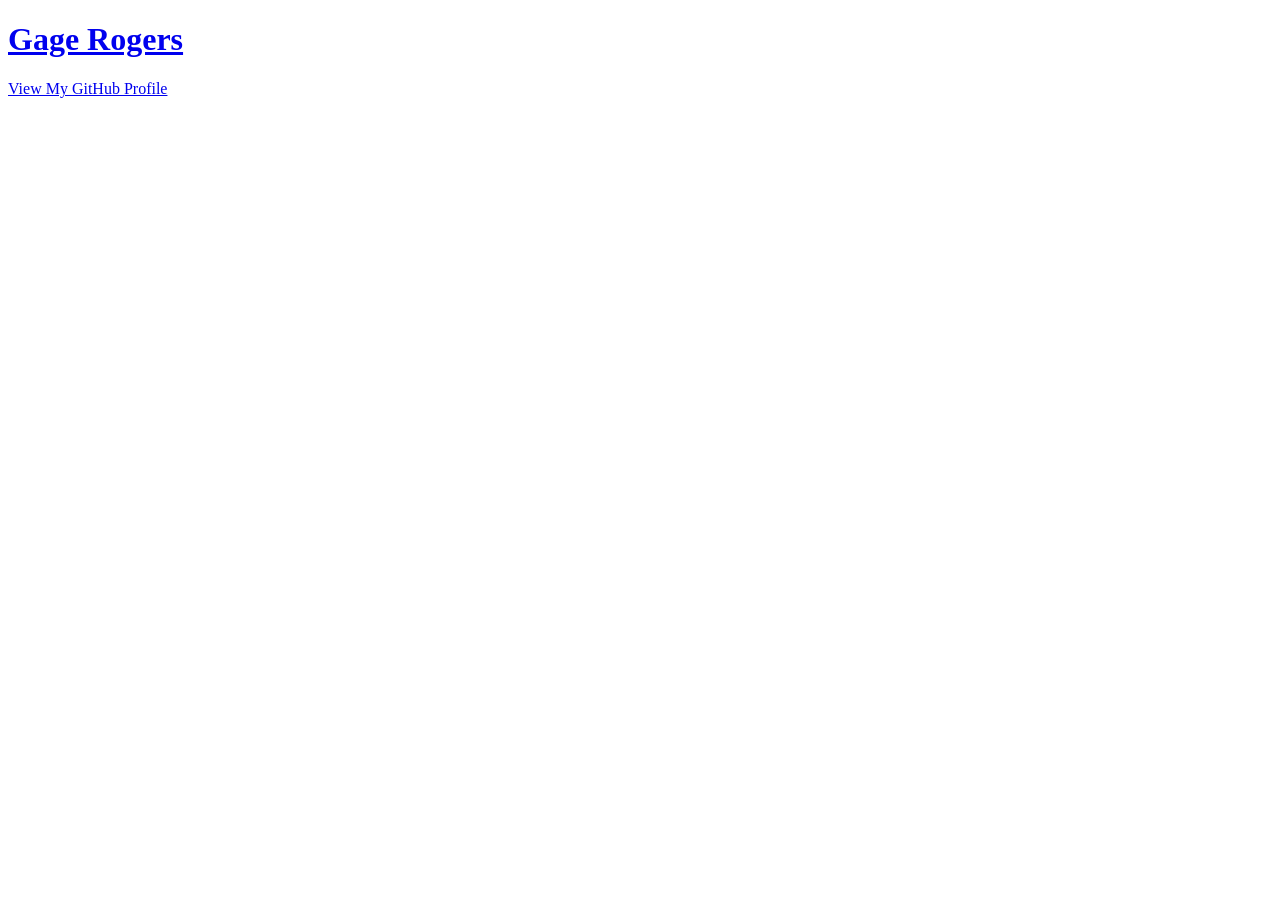
<file: index.html>
<!DOCTYPE html>
<html lang="en-US">
<head>
  <meta charset="UTF-8">
  <meta http-equiv="X-UA-Compatible" content="IE=edge">
  <meta name="viewport" content="width=device-width, initial-scale=1">
  <title>Gage Rogers</title>
  <meta property="og:title" content="Welcome to GitHub Pages">
  <meta property="og:locale" content="en_US">
  <link rel="canonical" href="https://gsrogers.github.io/">
  <meta property="og:url" content="https://gsrogers.github.io/">
  <meta property="og:site_name" content="GSRogers.github.io">
  <meta name="twitter:card" content="summary">
  <meta property="twitter:title" content="Welcome to GitHub Pages">
</head>
<body>
    <header>
      <h1><a href="https://gsrogers.github.io/">Gage Rogers</a></h1>     
      <p class="view"><a href="https://github.com/GSRogers">View My GitHub Profile</a></p>  
    </header>
  <main>
  </main>
  <footer></footer>
</body>
</html>
</file>
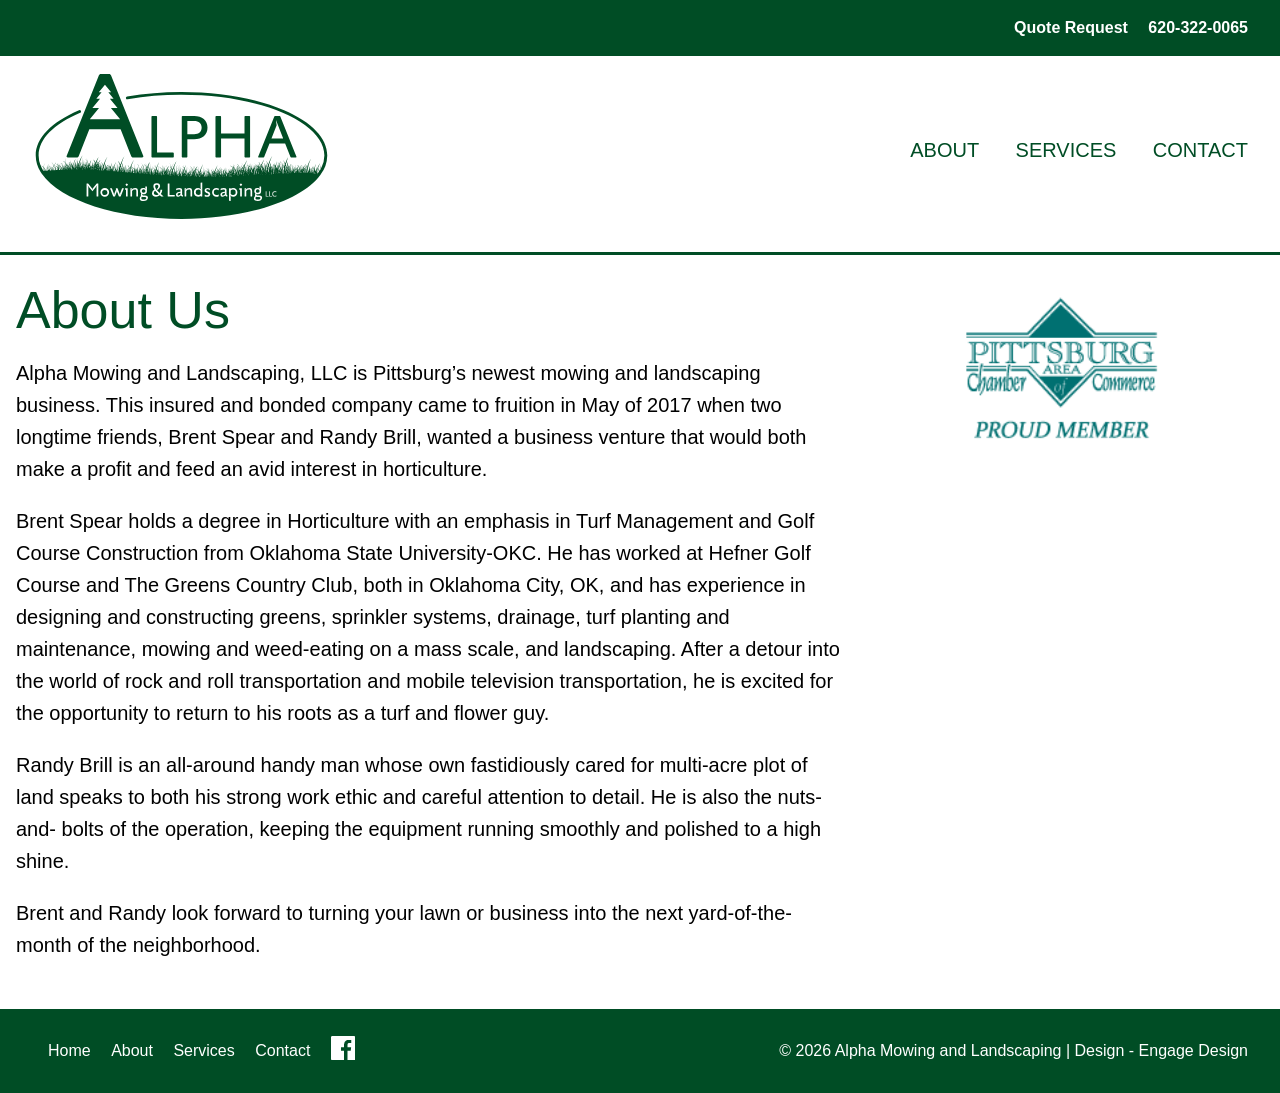
<file: about.html>
﻿<!DOCTYPE html>
<html lang="en-us">
<head prefix="og: http://ogp.me/ns">
    <meta name="viewport" content="width=device-width, initial-scale=1">
    <meta charset="UTF-8">
    <meta name="description" content="The history and experience of Alpha Mowing and Landscaping.">
    <meta name="keywords" content="Brent Spear, Randy Brill, Horticulture">
    <meta name="author" content="Gage Rogers - Engage Design">
    <link rel="stylesheet" href="Styles/main.css">
    <link rel="icon" type="image/png" href="/Images/favicon.png">

    <!-- Open Graph Meta -->
    <meta property="og:title" content="Alpha Mowing and Landscaping LLC" />
    <meta property="og:type" content="website" />
    <meta property="og:url" content="" />
    <meta property="og:image" content="" />

    <title>About Alpha Mowing and Landscpaing</title>
</head>
<body>
    <header>
        <div class="nav-top__bg">
            <div class="gel-wrap">
                <div class="gel-layout">
                    <div class="gel-layout__item gel-1/1">
                        <div class="gel-layout__padding nav-top__content">
                            <a class="hide-mobile" href="/contact.html">Quote Request</a>
                            <a href="tel:6203220065">620-322-0065</a>
                        </div>
                    </div>
                </div>
            </div>
        </div>
        <div class="gel-wrap">
            <nav class="gel-layout gel-layout--middle nav">
                <div class="gel-layout__item gel-1/3@l gel-1/1@m">
                    <div class="gel-layout__padding logo__container">
                        <a href="index.html">
                            <!--[if !IE]><!--><img src="Images/logo.svg" alt="Alpha Mowing and Landscaping" class="logo" /><!--<![endif]-->
                            <!--[if IE]><img src="Images/logo.png" alt="Alpha Mowing and Landscaping" class="logo"/><![endif]-->
                        </a>
                    </div>
                </div>
                <div class="gel-layout__item gel-2/3@l gel-1/1@m nav-links__container">
                    <ul class="gel-layout__padding nav-links">
                        <li><a href="about.html">About</a></li>
                        <li><a href="services.html">Services</a></li>
                        <li><a href="contact.html">Contact</a></li>
                    </ul>
                </div>
            </nav>
        </div>
        <hr />
    </header>
    <main class="gel-wrap maincontent">
        <section class="gel-layout">
            <article class="gel-layout__item gel-2/3@m gel-1/1">
                <h1>About Us</h1>
                <p>Alpha Mowing and Landscaping, LLC is Pittsburg’s newest mowing and landscaping business. This insured and bonded company came to fruition in May of 2017 when two longtime friends, Brent Spear and Randy Brill, wanted a business venture that would both make a profit and feed an avid interest in horticulture.</p>
                <p>Brent Spear holds a degree in Horticulture with an emphasis in Turf Management and Golf Course Construction from Oklahoma State University-OKC. He has worked at Hefner Golf Course and The Greens Country Club, both in Oklahoma City, OK, and has experience in designing and constructing greens, sprinkler systems, drainage, turf planting and maintenance, mowing and weed-eating on a mass scale, and landscaping. After a detour into the world of rock and roll transportation and mobile television transportation, he is excited for the opportunity to return to his roots as a turf and flower guy.</p>
                <p>Randy Brill is an all-around handy man whose own fastidiously cared for multi-acre plot of land speaks to both his strong work ethic and careful attention to detail. He is also the nuts-and- bolts of the operation, keeping the equipment running smoothly and polished to a high shine.</p>
                <p>Brent and Randy look forward to turning your lawn or business into the next yard-of-the-month of the neighborhood.</p>
            </article>
            <div class="gel-layout__item gel-1/3@l gel-1/1 text--center">
                <a href="http://cca.pittsburgareachamber.com/alpha-mowing-and-landscaping-llc_a_1_2_118510_memberprofile.aspx" target="_blank">
                    <img class="chamber-img" src="Images/ProudMember.png" alt="Pittsburg Chamber of Commerce" />
                </a>
            </div>
        </section>
    </main>
    <footer>
        <div class="gel-wrap">
            <div class="gel-layout gel-layout--middle">
                <div class="gel-layout__item gel-1/3@l gel-1/1@m bottom-nav">
                    <div class="gel-layout__padding">
                        <a href="index.html">Home</a>
                        <a href="about.html">About</a>
                        <a href="services.html">Services</a>
                        <a href="contact.html">Contact</a>
                        <a href="https://www.facebook.com/jafo0321/" target="_blank"><img src="Images/fb-icon.png" alt="Alpha Mowing and Landscaping LLC Facebook Page" /></a>
                    </div>
                </div>
                <div class="gel-layout__item gel-2/3@l gel-1/1@m copyright">
                    <div class="gel-layout__padding">
                        <p id="copy-year">&copy; <script>document.write(new Date().getFullYear());</script> Alpha Mowing and Landscaping | <a href="https://www.facebook.com/EngageDesign/" target="_blank">Design - Engage Design</a></p>
                    </div>
                </div>
            </div>
        </div>
    </footer>
</body>
</html>
</file>
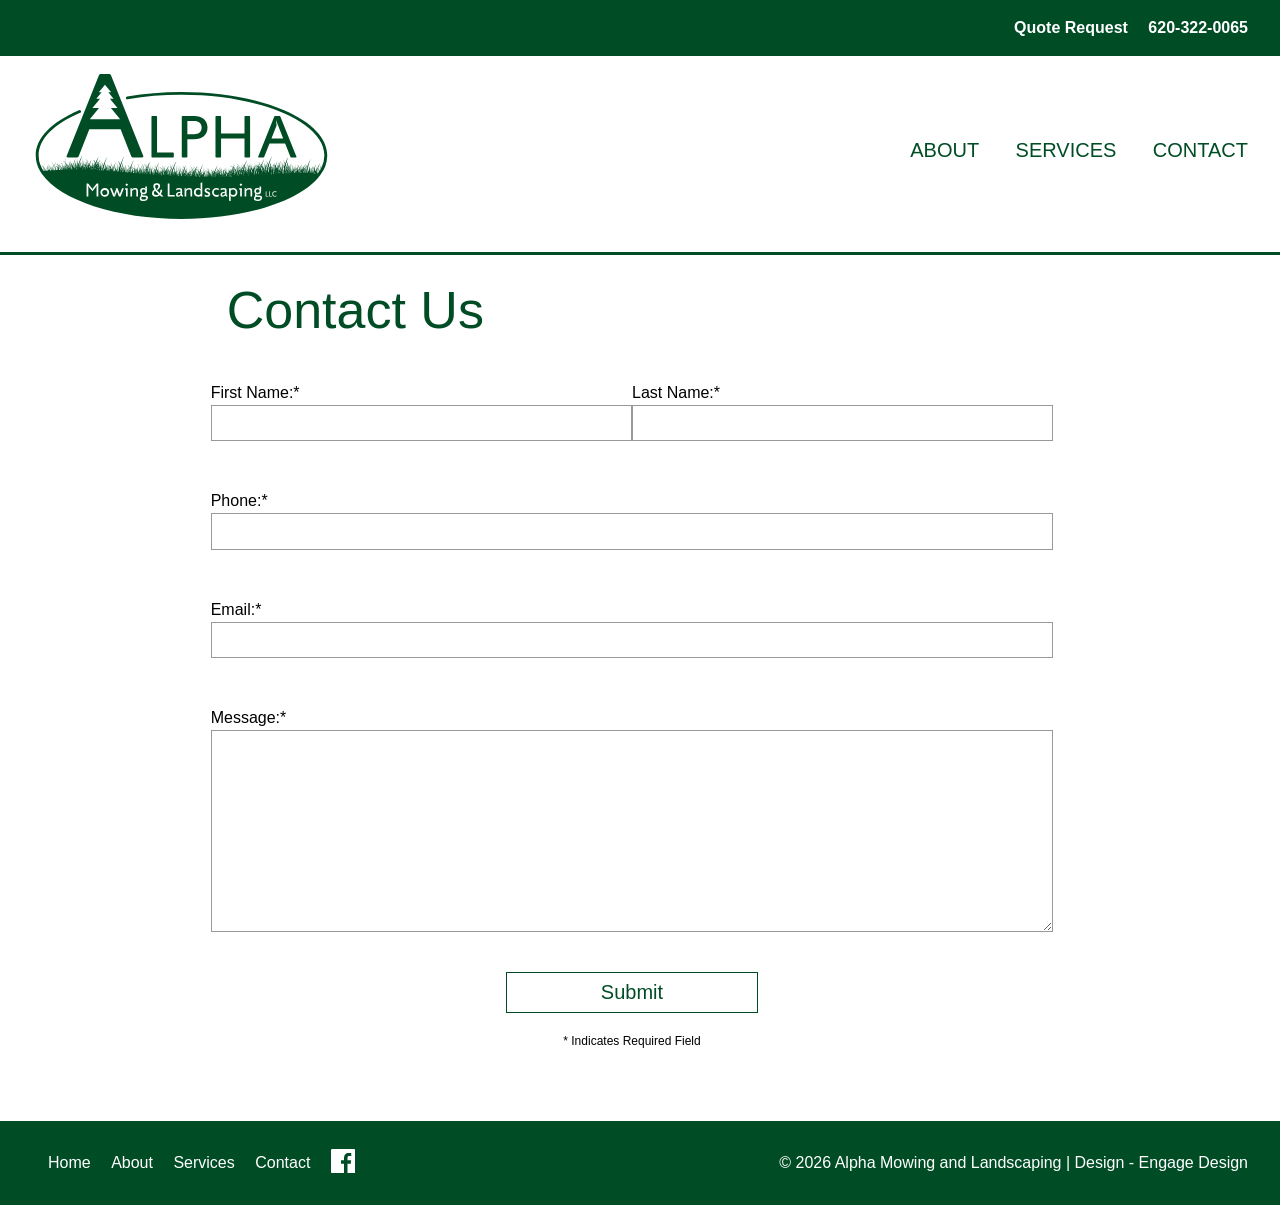
<file: contact.html>
﻿<!DOCTYPE html>
<html lang="en-us">
<head>
    <meta name="viewport" content="width=device-width, initial-scale=1">
    <meta charset="UTF-8">
    <meta name="description" content="Get in touch with Alpha Mowing and Landscaping.">
    <meta name="keywords" content="Contact Alpha Mowing">
    <meta name="author" content="Gage Rogers - Engage Design">

    <link rel="stylesheet" href="Styles/main.css">

    <link rel="icon" type="image/png" href="/Images/favicon.png">

    <title>Contact Alpha Mowing and Landscpaing</title>
</head>
<body>
    <header>
        <div class="nav-top__bg">
            <div class="gel-wrap">
                <div class="gel-layout">
                    <div class="gel-layout__item gel-1/1">
                        <div class="gel-layout__padding nav-top__content">
                            <a class="hide-mobile" href="/contact.html">Quote Request</a>
                            <a href="tel:6203220065">620-322-0065</a>
                        </div>
                    </div>
                </div>
            </div>
        </div>
        <div class="gel-wrap">
            <nav class="gel-layout gel-layout--middle nav">
                <div class="gel-layout__item gel-1/3@l gel-1/1@m">
                    <div class="gel-layout__padding logo__container">
                        <a href="index.html">
                            <!--[if !IE]><!--><img src="Images/logo.svg" alt="Alpha Mowing and Landscaping" class="logo" /><!--<![endif]-->
                            <!--[if IE]><img src="Images/logo.png" alt="Alpha Mowing and Landscaping" class="logo"/><![endif]-->
                        </a>
                    </div>
                </div>
                <div class="gel-layout__item gel-2/3@l gel-1/1@m nav-links__container">
                    <ul class="gel-layout__padding nav-links">
                        <li><a href="about.html">About</a></li>
                        <li><a href="services.html">Services</a></li>
                        <li><a href="contact.html">Contact</a></li>
                    </ul>
                </div>
            </nav>
        </div>
        <hr />
    </header>
    <main class="gel-wrap maincontent">
        <section class="gel-layout justify--center">
            <article class="gel-layout__item gel-2/3">
                <h1>Contact Us</h1>
                <form class="gel-layout" method="post" action="/contactengine.php" autocomplete="on">
                    <div class="gel-layout__item gel-1/2 form-group">
                        <label for="first_name">
                            First Name:* <br />
                            <input type="text" name="first_name" required/>
                        </label>
                    </div>
                    <div class="gel-layout__item gel-1/2 form-group">
                        <label for="last_name">
                            Last Name:* <br />
                            <input type="text" name="last_name" required />
                        </label>
                    </div>
                    <div class="gel-layout__item gel-1/1 form-group">
                        <label for="telephone">
                            Phone:* <br />
                            <input type="text" name="telephone" required/>
                        </label>
                    </div>
                    <div class="gel-layout__item gel-1/1 form-group">
                        <label for="Email">
                            Email:*  <br />
                            <input type="text" name="Email" required/>
                        </label>
                    </div>
                    <div class="gel-layout__item gel-1/1 form-group">
                        <label for="comments">
                            Message:*
                            <textarea id="Message" name="comments" cols="40" rows="10" required></textarea>
                        </label>
                    </div>
                    <div class="gel-layout__item gel-1/1 form-group text--center">
                        <input class="button button--contact" type="submit" name="submit" value="Submit" />
                        <p class="contact-note">* Indicates Required Field</p>
                    </div>
                </form>
            </article>
        </section>
    </main>
    <footer>
        <div class="gel-wrap">
            <div class="gel-layout gel-layout--middle">
                <div class="gel-layout__item gel-1/3@l gel-1/1@m bottom-nav">
                    <div class="gel-layout__padding">
                        <a href="index.html">Home</a>
                        <a href="about.html">About</a>
                        <a href="services.html">Services</a>
                        <a href="contact.html">Contact</a>
                        <a href="https://www.facebook.com/jafo0321/" target="_blank"><img src="Images/fb-icon.png" alt="Alpha Mowing and Landscaping LLC Facebook" /></a>
                    </div>
                </div>
                <div class="gel-layout__item gel-2/3@l gel-1/1@m copyright">
                    <div class="gel-layout__padding">
                        <p id="copy-year">&copy; <script>document.write(new Date().getFullYear());</script> Alpha Mowing and Landscaping | <a href="https://www.facebook.com/EngageDesign/" target="_blank">Design - Engage Design</a></p>
                    </div>
                </div>
            </div>
        </div>
    </footer>
</body>
</html>
</file>
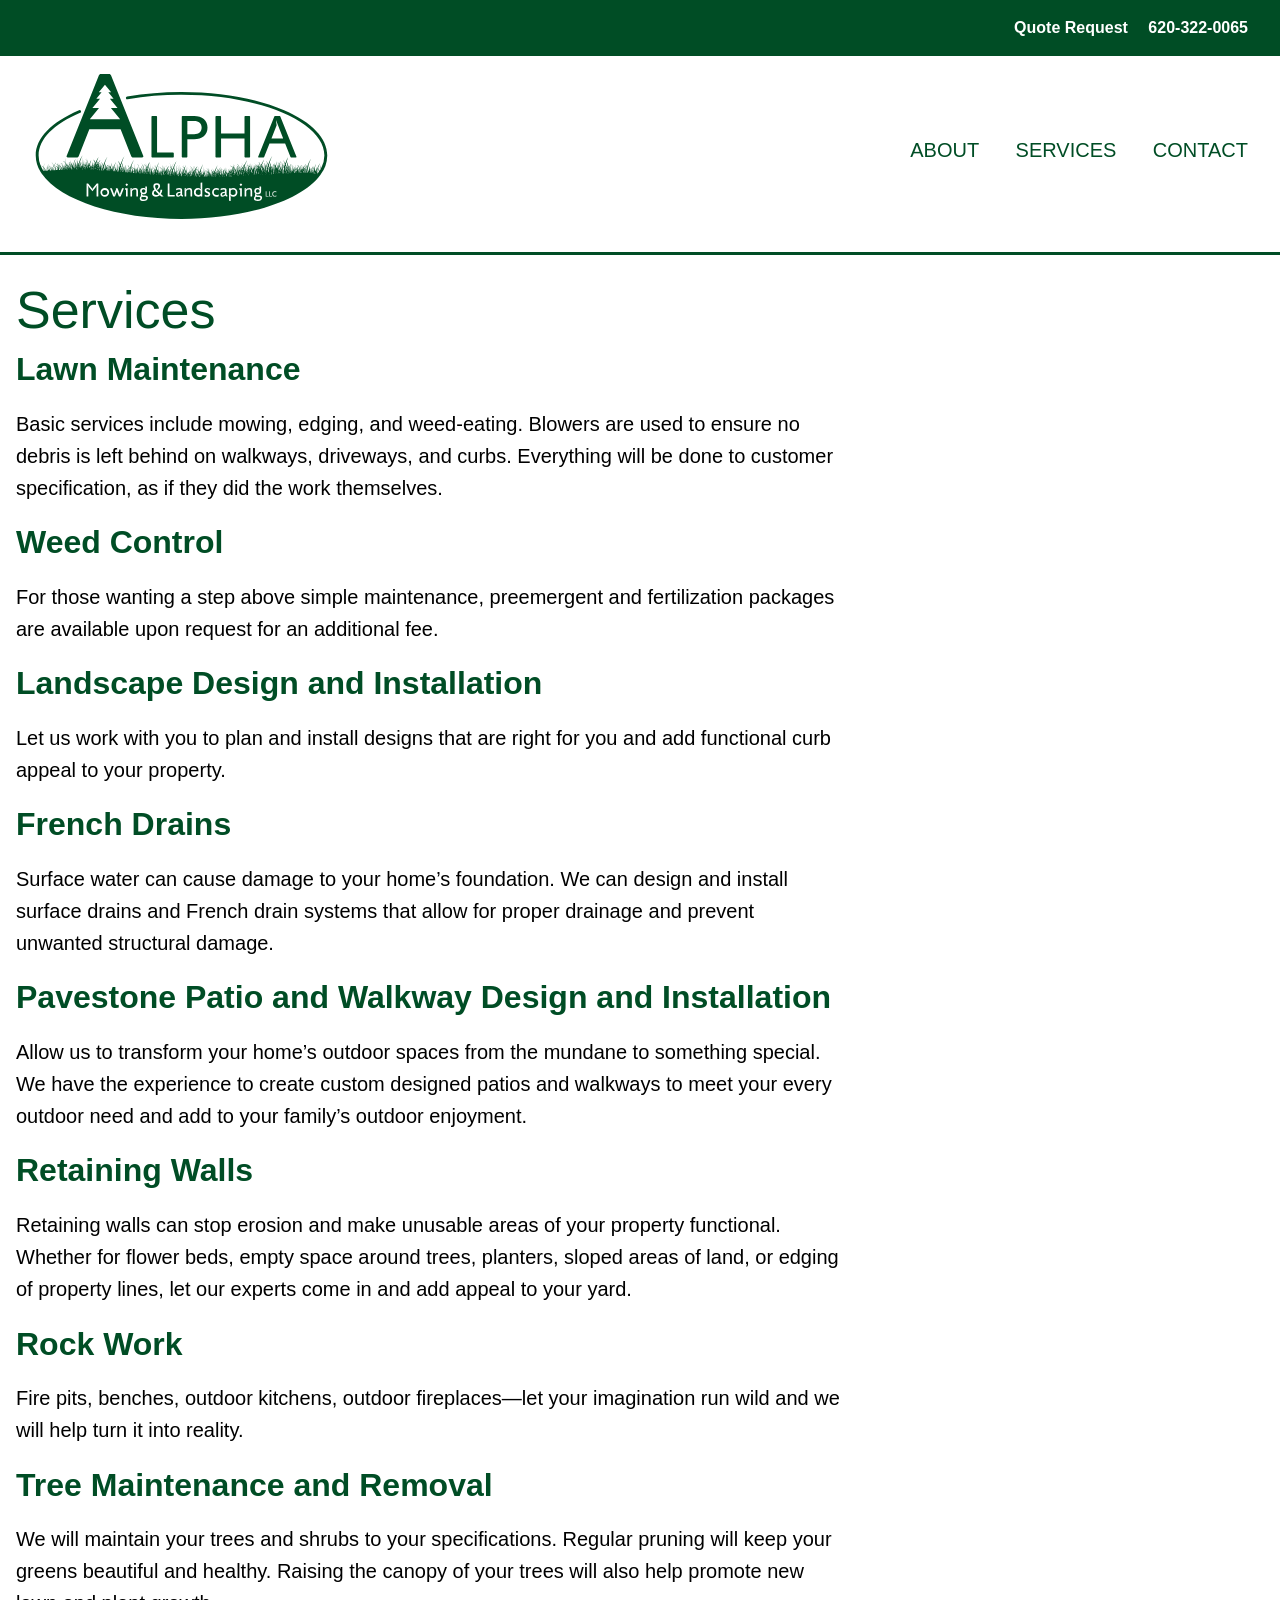
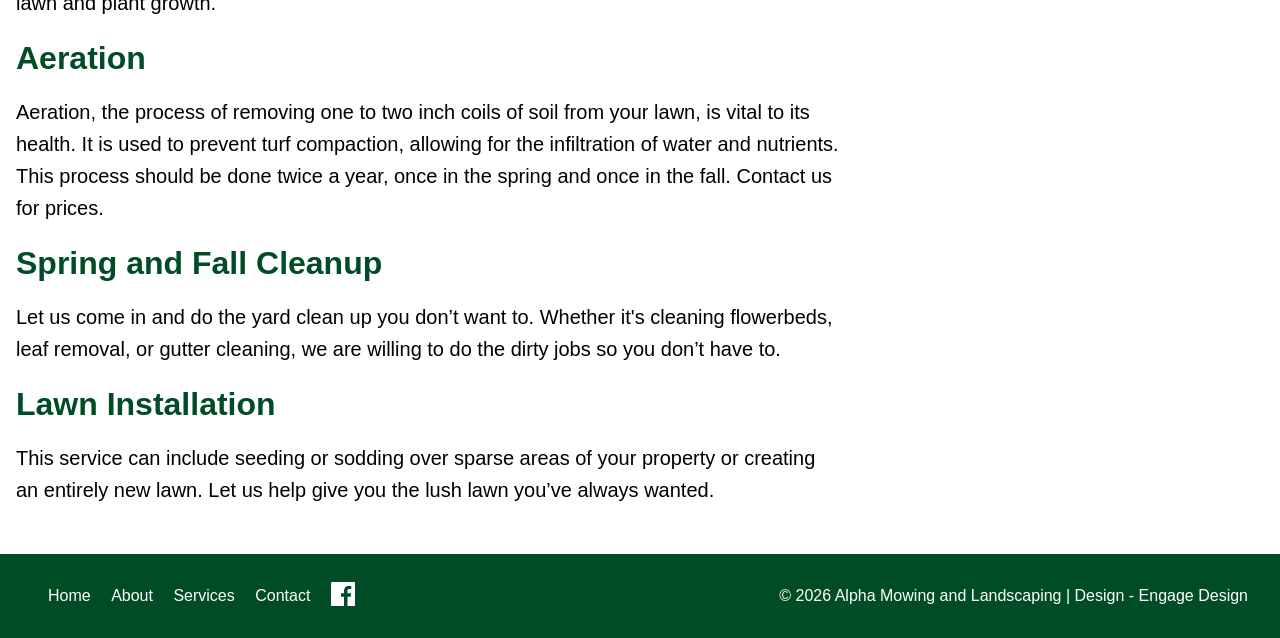
<file: services.html>
﻿<!DOCTYPE html>
<html lang="en-us">
<head prefix="og: http://ogp.me/ns">
    <meta name="viewport" content="width=device-width, initial-scale=1">
    <meta charset="UTF-8">
    <meta name="description" content="Services provided by Alpha Mowing and Landscaping.">
    <meta name="keywords" content="Lawn Maintenance, Weed Control, Landscaping Deisgn, French Drains, Pavestone Design, Retaining Walls, Rock Work, Tree Maintenance, Aeration, Cleanup, Lawn Installation">
    <meta name="author" content="Gage Rogers - Engage Design">
    <link rel="stylesheet" href="Styles/main.css">
    <link rel="icon" type="image/png" href="/Images/favicon.png">

    <!-- Open Graph Meta -->
    <meta property="og:title" content="Alpha Mowing and Landscaping LLC" />
    <meta property="og:type" content="website" />
    <meta property="og:url" content="" />
    <meta property="og:image" content="" />

    <title>Our Services - Alpha Mowing and Landscaping</title>
</head>
<body>
    <header>
        <div class="nav-top__bg">
            <div class="gel-wrap">
                <div class="gel-layout">
                    <div class="gel-layout__item gel-1/1">
                        <div class="gel-layout__padding nav-top__content">
                            <a class="hide-mobile" href="/contact.html">Quote Request</a>
                            <a href="tel:6203220065">620-322-0065</a>
                        </div>
                    </div>
                </div>
            </div>
        </div>
        <div class="gel-wrap">
            <nav class="gel-layout gel-layout--middle nav">
                <div class="gel-layout__item gel-1/3@l gel-1/1@m">
                    <div class="gel-layout__padding logo__container">
                        <a href="index.html">
                            <!--[if !IE]><!--><img src="Images/logo.svg" alt="Alpha Mowing and Landscaping" class="logo" /><!--<![endif]-->
                            <!--[if IE]><img src="Images/logo.png" alt="Alpha Mowing and Landscaping" class="logo"/><![endif]-->
                        </a>
                    </div>
                </div>
                <div class="gel-layout__item gel-2/3@l gel-1/1@m nav-links__container">
                    <ul class="gel-layout__padding nav-links">
                        <li><a href="about.html">About</a></li>
                        <li><a href="services.html">Services</a></li>
                        <li><a href="contact.html">Contact</a></li>
                    </ul>
                </div>
            </nav>
        </div>
        <hr />
    </header>
    <main class="gel-wrap maincontent">
        <div class="gel-layout">
            <section class="gel-layout__item gel-2/3@m gel-1/1">
                <h1>Services</h1>
                <h2>Lawn Maintenance</h2>
                <p>
                    Basic services include mowing, edging, and weed-eating. Blowers are used to ensure
                    no debris is left behind on walkways, driveways, and curbs. Everything will be done to customer
                    specification, as if they did the work themselves.
                </p>

                <h2>Weed Control</h2>
                <p>
                    For those wanting a step above simple maintenance, preemergent and fertilization
                    packages are available upon request for an additional fee.
                </p>

                <h2>Landscape Design and Installation</h2>
                <p>
                    Let us work with you to plan and install designs that are right for
                    you and add functional curb appeal to your property.
                </p>

                <h2>French Drains</h2>
                <p>
                    Surface water can cause damage to your home’s foundation. We can design and install
                    surface drains and French drain systems that allow for proper drainage and prevent
                    unwanted structural damage.
                </p>

                <h2>Pavestone Patio and Walkway Design and Installation</h2>
                <p>
                    Allow us to transform your home’s outdoor
                    spaces from the mundane to something special. We have the experience to create custom designed
                    patios and walkways to meet your every outdoor need and add to your family’s outdoor enjoyment.
                </p>

                <h2>Retaining Walls</h2>
                <p>
                    Retaining walls can stop erosion and make unusable areas of your property functional.
                    Whether for flower beds, empty space around trees, planters, sloped areas of land, or edging of property
                    lines, let our experts come in and add appeal to your yard.
                </p>

                <h2>Rock Work</h2>
                <p>
                    Fire pits, benches, outdoor kitchens, outdoor fireplaces&mdash;let your imagination run wild and
                    we will help turn it into reality.
                </p>

                <h2>Tree Maintenance and Removal</h2>
                <p>
                    We will maintain your trees and shrubs to your specifications.
                    Regular pruning will keep your greens beautiful and healthy. Raising the canopy
                    of your trees will also help promote new lawn and plant growth.
                </p>

                <h2>Aeration</h2>
                <p>
                    Aeration, the process of removing one to two inch coils of soil from your lawn, is vital to its
                    health. It is used to prevent turf compaction, allowing for the infiltration of water and nutrients. This process
                    should be done twice a year, once in the spring and once in the fall. Contact us for prices.
                </p>

                <h2>Spring and Fall Cleanup</h2>
                <p>
                    Let us come in and do the yard clean up you don’t want to. Whether it's
                    cleaning flowerbeds, leaf removal, or gutter cleaning, we are willing to do the dirty jobs so you don’t
                    have to.
                </p>

                <h2>Lawn Installation</h2>
                <p>
                    This service can include seeding or sodding over sparse areas of your property or creating an
                    entirely new lawn. Let us help give you the lush lawn you’ve always wanted.
                </p>
            </section>
        </div>
    </main>
    <footer>
        <div class="gel-wrap">
            <div class="gel-layout gel-layout--middle">
                <div class="gel-layout__item gel-1/3@l gel-1/1@m bottom-nav">
                    <div class="gel-layout__padding">
                        <a href="index.html">Home</a>
                        <a href="about.html">About</a>
                        <a href="services.html">Services</a>
                        <a href="contact.html">Contact</a>
                        <a href="https://www.facebook.com/jafo0321/" target="_blank"><img src="Images/fb-icon.png" alt="Alpha Mowing and Landscaping LLC Facebook" /></a>
                    </div>
                </div>
                <div class="gel-layout__item gel-2/3@l gel-1/1@m copyright">
                    <div class="gel-layout__padding">
                        <p id="copy-year">&copy; <script>document.write(new Date().getFullYear());</script> Alpha Mowing and Landscaping | <a href="https://www.facebook.com/EngageDesign/" target="_blank">Design - Engage Design</a></p>
                    </div>
                </div>
            </div>
        </div>
    </footer>
</body>
</html>
</file>
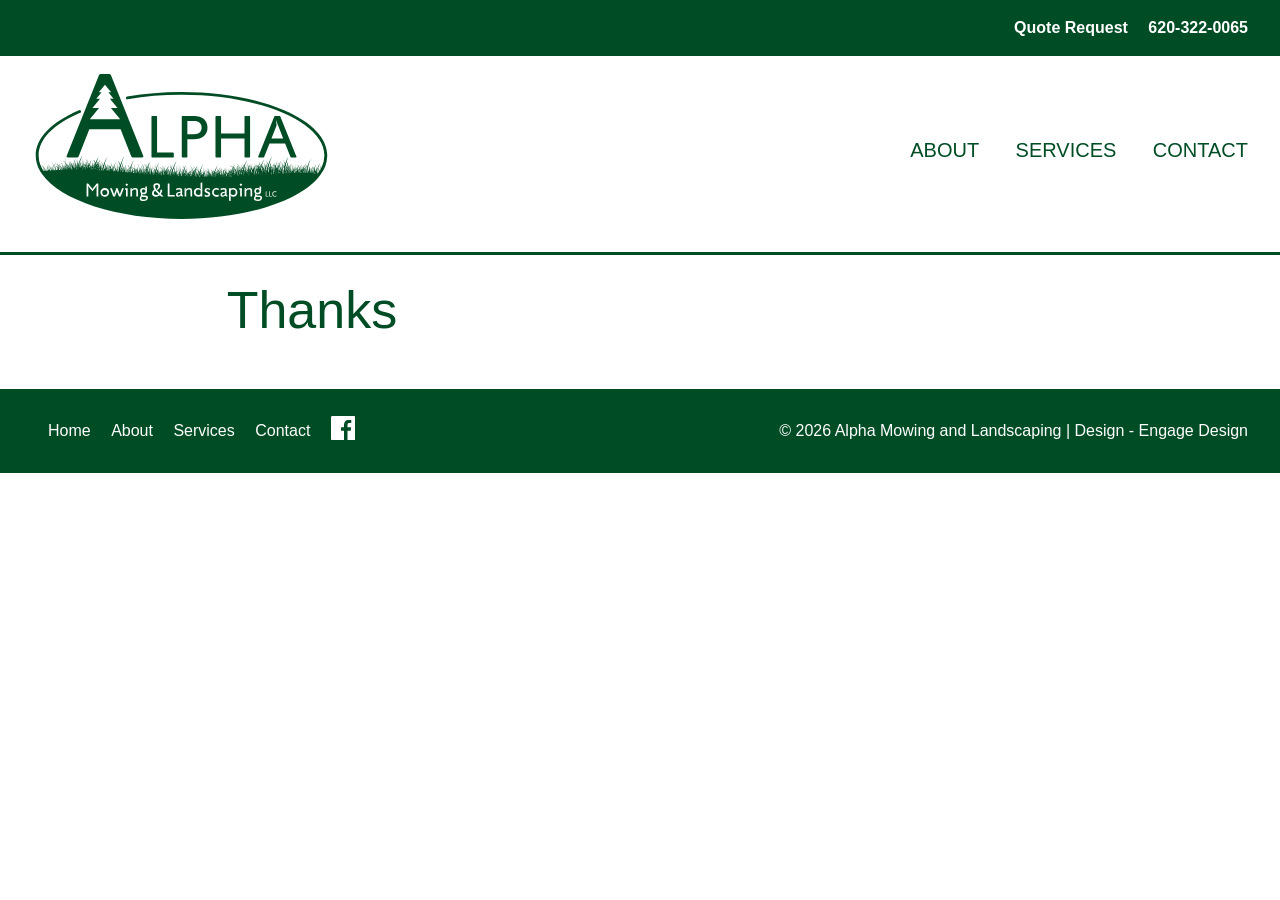
<file: thanks.html>
﻿<!DOCTYPE html>
<html lang="en-us">
<head>
    <meta name="viewport" content="width=device-width, initial-scale=1">
    <meta charset="UTF-8">
    <meta name="description" content="Get in touch with Alpha Mowing and Landscaping.">
    <meta name="keywords" content="Contact Alpha Mowing">
    <meta name="author" content="Gage Rogers - Engage Design">

    <link rel="stylesheet" href="Styles/main.css">

    <link rel="icon" type="image/png" href="/Images/favicon.png">

    <title>Contact Alpha Mowing and Landscpaing</title>
</head>
<body>
    <header>
        <div class="nav-top__bg">
            <div class="gel-wrap">
                <div class="gel-layout">
                    <div class="gel-layout__item gel-1/1">
                        <div class="gel-layout__padding nav-top__content">
                            <a class="hide-mobile" href="/contact.html">Quote Request</a>
                            <a href="tel:6203220065">620-322-0065</a>
                        </div>
                    </div>
                </div>
            </div>
        </div>
        <div class="gel-wrap">
            <nav class="gel-layout gel-layout--middle nav">
                <div class="gel-layout__item gel-1/3@l gel-1/1@m">
                    <div class="gel-layout__padding logo__container">
                        <a href="index.html">
                            <!--[if !IE]><!--><img src="Images/logo.svg" alt="Alpha Mowing and Landscaping" class="logo" /><!--<![endif]-->
                            <!--[if IE]><img src="Images/logo.png" alt="Alpha Mowing and Landscaping" class="logo"/><![endif]-->
                        </a>
                    </div>
                </div>
                <div class="gel-layout__item gel-2/3@l gel-1/1@m nav-links__container">
                    <ul class="gel-layout__padding nav-links">
                        <li><a href="about.html">About</a></li>
                        <li><a href="services.html">Services</a></li>
                        <li><a href="contact.html">Contact</a></li>
                    </ul>
                </div>
            </nav>
        </div>
        <hr />
    </header>
    <main class="gel-wrap maincontent">
        <section class="gel-layout justify--center">
            <article class="gel-layout__item gel-2/3">
                <h1>Thanks</h1>
            </article>
        </section>
    </main>
    <footer>
        <div class="gel-wrap">
            <div class="gel-layout gel-layout--middle">
                <div class="gel-layout__item gel-1/3@l gel-1/1@m bottom-nav">
                    <div class="gel-layout__padding">
                        <a href="index.html">Home</a>
                        <a href="about.html">About</a>
                        <a href="services.html">Services</a>
                        <a href="contact.html">Contact</a>
                        <a href="https://www.facebook.com/jafo0321/" target="_blank"><img src="Images/fb-icon.png" alt="Alpha Mowing and Landscaping LLC Facebook" /></a>
                    </div>
                </div>
                <div class="gel-layout__item gel-2/3@l gel-1/1@m copyright">
                    <div class="gel-layout__padding">
                        <p id="copy-year">&copy; <script>document.write(new Date().getFullYear());</script> Alpha Mowing and Landscaping | <a href="https://www.facebook.com/EngageDesign/" target="_blank">Design - Engage Design</a></p>
                    </div>
                </div>
            </div>
        </div>
    </footer>
</body>
</html>
</file>
<file: Styles/main.css>
﻿/*! normalize.css v7.0.0 | MIT License | github.com/necolas/normalize.css */
/* Document
   ========================================================================== */
/**
 * 1. Correct the line height in all browsers.
 * 2. Prevent adjustments of font size after orientation changes in
 *    IE on Windows Phone and in iOS.
 */
html {
  line-height: 1.15;
  /* 1 */
  -ms-text-size-adjust: 100%;
  /* 2 */
  -webkit-text-size-adjust: 100%;
  /* 2 */ }

/* Sections
   ========================================================================== */
/**
 * Remove the margin in all browsers (opinionated).
 */
body {
  margin: 0; }

/**
 * Add the correct display in IE 9-.
 */
article,
aside,
footer,
header,
nav,
section {
  display: block; }

/**
 * Correct the font size and margin on `h1` elements within `section` and
 * `article` contexts in Chrome, Firefox, and Safari.
 */
h1 {
  font-size: 2em;
  margin: 0.67em 0; }

/* Grouping content
   ========================================================================== */
/**
 * Add the correct display in IE 9-.
 * 1. Add the correct display in IE.
 */
figcaption,
figure,
main {
  /* 1 */
  display: block; }

/**
 * Add the correct margin in IE 8.
 */
figure {
  margin: 1em 40px; }

/**
 * 1. Add the correct box sizing in Firefox.
 * 2. Show the overflow in Edge and IE.
 */
hr {
  box-sizing: content-box;
  /* 1 */
  height: 0;
  /* 1 */
  overflow: visible;
  /* 2 */ }

/**
 * 1. Correct the inheritance and scaling of font size in all browsers.
 * 2. Correct the odd `em` font sizing in all browsers.
 */
pre {
  font-family: monospace, monospace;
  /* 1 */
  font-size: 1em;
  /* 2 */ }

/* Text-level semantics
   ========================================================================== */
/**
 * 1. Remove the gray background on active links in IE 10.
 * 2. Remove gaps in links underline in iOS 8+ and Safari 8+.
 */
a {
  background-color: transparent;
  /* 1 */
  -webkit-text-decoration-skip: objects;
  /* 2 */ }

/**
 * 1. Remove the bottom border in Chrome 57- and Firefox 39-.
 * 2. Add the correct text decoration in Chrome, Edge, IE, Opera, and Safari.
 */
abbr[title] {
  border-bottom: none;
  /* 1 */
  text-decoration: underline;
  /* 2 */
  text-decoration: underline dotted;
  /* 2 */ }

/**
 * Prevent the duplicate application of `bolder` by the next rule in Safari 6.
 */
b,
strong {
  font-weight: inherit; }

/**
 * Add the correct font weight in Chrome, Edge, and Safari.
 */
b,
strong {
  font-weight: bolder; }

/**
 * 1. Correct the inheritance and scaling of font size in all browsers.
 * 2. Correct the odd `em` font sizing in all browsers.
 */
code,
kbd,
samp {
  font-family: monospace, monospace;
  /* 1 */
  font-size: 1em;
  /* 2 */ }

/**
 * Add the correct font style in Android 4.3-.
 */
dfn {
  font-style: italic; }

/**
 * Add the correct background and color in IE 9-.
 */
mark {
  background-color: #ff0;
  color: #000; }

/**
 * Add the correct font size in all browsers.
 */
small {
  font-size: 80%; }

/**
 * Prevent `sub` and `sup` elements from affecting the line height in
 * all browsers.
 */
sub,
sup {
  font-size: 75%;
  line-height: 0;
  position: relative;
  vertical-align: baseline; }

sub {
  bottom: -0.25em; }

sup {
  top: -0.5em; }

/* Embedded content
   ========================================================================== */
/**
 * Add the correct display in IE 9-.
 */
audio,
video {
  display: inline-block; }

/**
 * Add the correct display in iOS 4-7.
 */
audio:not([controls]) {
  display: none;
  height: 0; }

/**
 * Remove the border on images inside links in IE 10-.
 */
img {
  border-style: none; }

/**
 * Hide the overflow in IE.
 */
svg:not(:root) {
  overflow: hidden; }

/* Forms
   ========================================================================== */
/**
 * 1. Change the font styles in all browsers (opinionated).
 * 2. Remove the margin in Firefox and Safari.
 */
button,
input,
optgroup,
select,
textarea {
  font-family: sans-serif;
  /* 1 */
  font-size: 100%;
  /* 1 */
  line-height: 1.15;
  /* 1 */
  margin: 0;
  /* 2 */ }

/**
 * Show the overflow in IE.
 * 1. Show the overflow in Edge.
 */
button,
input {
  /* 1 */
  overflow: visible; }

/**
 * Remove the inheritance of text transform in Edge, Firefox, and IE.
 * 1. Remove the inheritance of text transform in Firefox.
 */
button,
select {
  /* 1 */
  text-transform: none; }

/**
 * 1. Prevent a WebKit bug where (2) destroys native `audio` and `video`
 *    controls in Android 4.
 * 2. Correct the inability to style clickable types in iOS and Safari.
 */
button,
html [type="button"],
[type="reset"],
[type="submit"] {
  -webkit-appearance: button;
  /* 2 */ }

/**
 * Remove the inner border and padding in Firefox.
 */
button::-moz-focus-inner,
[type="button"]::-moz-focus-inner,
[type="reset"]::-moz-focus-inner,
[type="submit"]::-moz-focus-inner {
  border-style: none;
  padding: 0; }

/**
 * Restore the focus styles unset by the previous rule.
 */
button:-moz-focusring,
[type="button"]:-moz-focusring,
[type="reset"]:-moz-focusring,
[type="submit"]:-moz-focusring {
  outline: 1px dotted ButtonText; }

/**
 * Correct the padding in Firefox.
 */
fieldset {
  padding: 0.35em 0.75em 0.625em; }

/**
 * 1. Correct the text wrapping in Edge and IE.
 * 2. Correct the color inheritance from `fieldset` elements in IE.
 * 3. Remove the padding so developers are not caught out when they zero out
 *    `fieldset` elements in all browsers.
 */
legend {
  box-sizing: border-box;
  /* 1 */
  color: inherit;
  /* 2 */
  display: table;
  /* 1 */
  max-width: 100%;
  /* 1 */
  padding: 0;
  /* 3 */
  white-space: normal;
  /* 1 */ }

/**
 * 1. Add the correct display in IE 9-.
 * 2. Add the correct vertical alignment in Chrome, Firefox, and Opera.
 */
progress {
  display: inline-block;
  /* 1 */
  vertical-align: baseline;
  /* 2 */ }

/**
 * Remove the default vertical scrollbar in IE.
 */
textarea {
  overflow: auto; }

/**
 * 1. Add the correct box sizing in IE 10-.
 * 2. Remove the padding in IE 10-.
 */
[type="checkbox"],
[type="radio"] {
  box-sizing: border-box;
  /* 1 */
  padding: 0;
  /* 2 */ }

/**
 * Correct the cursor style of increment and decrement buttons in Chrome.
 */
[type="number"]::-webkit-inner-spin-button,
[type="number"]::-webkit-outer-spin-button {
  height: auto; }

/**
 * 1. Correct the odd appearance in Chrome and Safari.
 * 2. Correct the outline style in Safari.
 */
[type="search"] {
  -webkit-appearance: textfield;
  /* 1 */
  outline-offset: -2px;
  /* 2 */ }

/**
 * Remove the inner padding and cancel buttons in Chrome and Safari on macOS.
 */
[type="search"]::-webkit-search-cancel-button,
[type="search"]::-webkit-search-decoration {
  -webkit-appearance: none; }

/**
 * 1. Correct the inability to style clickable types in iOS and Safari.
 * 2. Change font properties to `inherit` in Safari.
 */
::-webkit-file-upload-button {
  -webkit-appearance: button;
  /* 1 */
  font: inherit;
  /* 2 */ }

/* Interactive
   ========================================================================== */
/*
 * Add the correct display in IE 9-.
 * 1. Add the correct display in Edge, IE, and Firefox.
 */
details,
menu {
  display: block; }

/*
 * Add the correct display in all browsers.
 */
summary {
  display: list-item; }

/* Scripting
   ========================================================================== */
/**
 * Add the correct display in IE 9-.
 */
canvas {
  display: inline-block; }

/**
 * Add the correct display in IE.
 */
template {
  display: none; }

/* Hidden
   ========================================================================== */
/**
 * Add the correct display in IE 10-.
 */
[hidden] {
  display: none; }

/* autoprefixer: off */
/**
     * Grid containing element
     */
.gel-wrap {
  max-width: 1008px;
  margin: 0 auto;
  padding-right: 8px;
  padding-left: 8px; }

@media (min-width: 25em) {
  .gel-wrap {
    padding-left: 16px;
    padding-right: 16px; } }

@media (min-width: 80em) {
  .gel-wrap {
    max-width: 1280px; } }

/**
     * A grid row
     */
.gel-layout {
  list-style: none;
  direction: ltr;
  text-align: left;
  display: -webkit-flex;
  display: -ms-flexbox;
  display: flex;
  -webkit-flex-flow: row wrap;
  -ms-flex-flow: row wrap;
  flex-flow: row wrap;
  -webkit-flex-grow: 1;
  -ms-flex-grow: 1;
  flex-grow: 1;
  margin-right: 0;
  margin-left: -8px;
  padding-right: 0;
  padding-left: 0;
  letter-spacing: -0.31em;
  text-rendering: optimizespeed; }

@media (min-width: 37.5em) {
  .gel-layout {
    margin-left: -16px; } }

.opera-only :-o-prefocus,
.gel-layout {
  word-spacing: -0.43em; }

/**
     * A single grid item
     */
.gel-layout__item {
  width: 100%;
  display: inline-block;
  padding-left: 8px;
  text-align: left;
  vertical-align: top;
  -webkit-box-sizing: border-box;
  -moz-box-sizing: border-box;
  box-sizing: border-box;
  letter-spacing: normal;
  word-spacing: normal;
  text-rendering: auto; }

@media (min-width: 37.5em) {
  .gel-layout__item {
    padding-left: 16px; } }

.gel-layout__padding {
  padding: 16px; }

/**
     * Layouts with no gutters.
     */
.gel-layout--flush {
  margin-left: 0; }

.gel-layout--flush > .gel-layout__item {
  padding-left: 0; }

/**
     * Reversed rendered order of layout items, e.g. items 1, 2, 3, 4 in your
     * markup will display in order 4, 3, 2, 1 on your page
     */
.gel-layout--rev {
  -webkit-flex-direction: row-reverse;
  -ms-flex-direction: row-reverse;
  flex-direction: row-reverse; }

.no-flexbox .gel-layout--rev {
  direction: rtl;
  text-align: left; }

.no-flexbox .gel-layout--rev > .gel-layout__item {
  direction: ltr;
  text-align: left; }

/**
     * Align layout items to the vertical centers of each other
     */
.gel-layout--middle {
  -webkit-align-items: center;
  -ms-flex-align: center;
  -ms-grid-row-align: center;
  align-items: center; }

.gel-layout--middle > .gel-layout__item {
  vertical-align: middle; }

/**
     * Align layout items to the vertical bottoms of each other
     */
.gel-layout--bottom {
  -webkit-align-items: flex-end;
  -ms-flex-align: end;
  -ms-grid-row-align: flex-end;
  align-items: flex-end; }

.gel-layout--bottom > .gel-layout__item {
  vertical-align: bottom; }

/**
     * Make the layout items fill up from the right hand side
     */
.gel-layout--right {
  text-align: right;
  -webkit-justify-content: flex-end;
  -ms-flex-pack: end;
  justify-content: flex-end; }

.gel-layout--right > .gel-layout__item {
  text-align: left; }

/**
     * Make the layout items fill up from the center outward
     */
.gel-layout--center {
  text-align: center;
  -webkit-justify-content: center;
  -ms-flex-pack: center;
  justify-content: center; }

.gel-layout--center > .gel-layout__item {
  text-align: left; }

/**
     * Cause layout items to take up a non-explicit amount of width
     */
.gel-layout--auto > .gel-layout__item {
  width: auto; }

/**
     * Disable the flexbox grid
     */
.gel-layout--no-flex,
.gel-layout--no-flex > .gel-layout__item {
  display: block;
  display: inline-block; }

/**
         * Force items to be of equal height
         */
.gel-layout--equal > .gel-layout__item {
  display: -webkit-flex;
  display: flex; }

/**
         * Allow items to devide the space equally between the number of items
         */
.gel-layout--fit > .gel-layout__item {
  width: auto;
  -webkit-flex: 1 1 auto;
  -ms-flex: 1 1 auto;
  flex: 1 1 auto; }

/**
         * Align a single grid item to the top
         */
.gel-layout__item--top {
  -webkit-align-self: flex-start;
  -ms-flex-item-align: start;
  align-self: flex-start; }

/**
         * Align a single grid item to the center
         */
.gel-layout__item--center {
  -webkit-align-self: center;
  -ms-flex-item-align: center;
  align-self: center; }

/**
         * Align a single grid item to the bottom
         */
.gel-layout__item--bottom {
  -webkit-align-self: flex-end;
  -ms-flex-item-align: end;
  align-self: flex-end; }

.gel-1\/1 {
  width: 100% !important; }

.gel-1\/2 {
  width: 50% !important; }

.gel-1\/3 {
  width: 33.33333% !important; }

.gel-2\/3 {
  width: 66.66667% !important; }

.gel-1\/4 {
  width: 25% !important; }

.gel-2\/4 {
  width: 50% !important; }

.gel-3\/4 {
  width: 75% !important; }

.gel-1\/5 {
  width: 20% !important; }

.gel-2\/5 {
  width: 40% !important; }

.gel-3\/5 {
  width: 60% !important; }

.gel-4\/5 {
  width: 80% !important; }

.gel-1\/8 {
  width: 12.5% !important; }

.gel-2\/8 {
  width: 25% !important; }

.gel-3\/8 {
  width: 37.5% !important; }

.gel-4\/8 {
  width: 50% !important; }

.gel-5\/8 {
  width: 62.5% !important; }

.gel-6\/8 {
  width: 75% !important; }

.gel-7\/8 {
  width: 87.5% !important; }

.gel-1\/10 {
  width: 10% !important; }

.gel-2\/10 {
  width: 20% !important; }

.gel-3\/10 {
  width: 30% !important; }

.gel-4\/10 {
  width: 40% !important; }

.gel-5\/10 {
  width: 50% !important; }

.gel-6\/10 {
  width: 60% !important; }

.gel-7\/10 {
  width: 70% !important; }

.gel-8\/10 {
  width: 80% !important; }

.gel-9\/10 {
  width: 90% !important; }

.gel-1\/12 {
  width: 8.33333% !important; }

.gel-2\/12 {
  width: 16.66667% !important; }

.gel-3\/12 {
  width: 25% !important; }

.gel-4\/12 {
  width: 33.33333% !important; }

.gel-5\/12 {
  width: 41.66667% !important; }

.gel-6\/12 {
  width: 50% !important; }

.gel-7\/12 {
  width: 58.33333% !important; }

.gel-8\/12 {
  width: 66.66667% !important; }

.gel-9\/12 {
  width: 75% !important; }

.gel-10\/12 {
  width: 83.33333% !important; }

.gel-11\/12 {
  width: 91.66667% !important; }

.gel-1\/24 {
  width: 4.16667% !important; }

.gel-2\/24 {
  width: 8.33333% !important; }

.gel-3\/24 {
  width: 12.5% !important; }

.gel-4\/24 {
  width: 16.66667% !important; }

.gel-5\/24 {
  width: 20.83333% !important; }

.gel-6\/24 {
  width: 25% !important; }

.gel-7\/24 {
  width: 29.16667% !important; }

.gel-8\/24 {
  width: 33.33333% !important; }

.gel-9\/24 {
  width: 37.5% !important; }

.gel-10\/24 {
  width: 41.66667% !important; }

.gel-11\/24 {
  width: 45.83333% !important; }

.gel-12\/24 {
  width: 50% !important; }

.gel-13\/24 {
  width: 54.16667% !important; }

.gel-14\/24 {
  width: 58.33333% !important; }

.gel-15\/24 {
  width: 62.5% !important; }

.gel-16\/24 {
  width: 66.66667% !important; }

.gel-17\/24 {
  width: 70.83333% !important; }

.gel-18\/24 {
  width: 75% !important; }

.gel-19\/24 {
  width: 79.16667% !important; }

.gel-20\/24 {
  width: 83.33333% !important; }

.gel-21\/24 {
  width: 87.5% !important; }

.gel-22\/24 {
  width: 91.66667% !important; }

.gel-23\/24 {
  width: 95.83333% !important; }

@media (min-width: 25em) {
  .gel-1\/1\@s {
    width: 100% !important; }
  .gel-1\/2\@s {
    width: 50% !important; }
  .gel-1\/3\@s {
    width: 33.33333% !important; }
  .gel-2\/3\@s {
    width: 66.66667% !important; }
  .gel-1\/4\@s {
    width: 25% !important; }
  .gel-2\/4\@s {
    width: 50% !important; }
  .gel-3\/4\@s {
    width: 75% !important; }
  .gel-1\/5\@s {
    width: 20% !important; }
  .gel-2\/5\@s {
    width: 40% !important; }
  .gel-3\/5\@s {
    width: 60% !important; }
  .gel-4\/5\@s {
    width: 80% !important; }
  .gel-1\/8\@s {
    width: 12.5% !important; }
  .gel-2\/8\@s {
    width: 25% !important; }
  .gel-3\/8\@s {
    width: 37.5% !important; }
  .gel-4\/8\@s {
    width: 50% !important; }
  .gel-5\/8\@s {
    width: 62.5% !important; }
  .gel-6\/8\@s {
    width: 75% !important; }
  .gel-7\/8\@s {
    width: 87.5% !important; }
  .gel-1\/10\@s {
    width: 10% !important; }
  .gel-2\/10\@s {
    width: 20% !important; }
  .gel-3\/10\@s {
    width: 30% !important; }
  .gel-4\/10\@s {
    width: 40% !important; }
  .gel-5\/10\@s {
    width: 50% !important; }
  .gel-6\/10\@s {
    width: 60% !important; }
  .gel-7\/10\@s {
    width: 70% !important; }
  .gel-8\/10\@s {
    width: 80% !important; }
  .gel-9\/10\@s {
    width: 90% !important; }
  .gel-1\/12\@s {
    width: 8.33333% !important; }
  .gel-2\/12\@s {
    width: 16.66667% !important; }
  .gel-3\/12\@s {
    width: 25% !important; }
  .gel-4\/12\@s {
    width: 33.33333% !important; }
  .gel-5\/12\@s {
    width: 41.66667% !important; }
  .gel-6\/12\@s {
    width: 50% !important; }
  .gel-7\/12\@s {
    width: 58.33333% !important; }
  .gel-8\/12\@s {
    width: 66.66667% !important; }
  .gel-9\/12\@s {
    width: 75% !important; }
  .gel-10\/12\@s {
    width: 83.33333% !important; }
  .gel-11\/12\@s {
    width: 91.66667% !important; }
  .gel-1\/24\@s {
    width: 4.16667% !important; }
  .gel-2\/24\@s {
    width: 8.33333% !important; }
  .gel-3\/24\@s {
    width: 12.5% !important; }
  .gel-4\/24\@s {
    width: 16.66667% !important; }
  .gel-5\/24\@s {
    width: 20.83333% !important; }
  .gel-6\/24\@s {
    width: 25% !important; }
  .gel-7\/24\@s {
    width: 29.16667% !important; }
  .gel-8\/24\@s {
    width: 33.33333% !important; }
  .gel-9\/24\@s {
    width: 37.5% !important; }
  .gel-10\/24\@s {
    width: 41.66667% !important; }
  .gel-11\/24\@s {
    width: 45.83333% !important; }
  .gel-12\/24\@s {
    width: 50% !important; }
  .gel-13\/24\@s {
    width: 54.16667% !important; }
  .gel-14\/24\@s {
    width: 58.33333% !important; }
  .gel-15\/24\@s {
    width: 62.5% !important; }
  .gel-16\/24\@s {
    width: 66.66667% !important; }
  .gel-17\/24\@s {
    width: 70.83333% !important; }
  .gel-18\/24\@s {
    width: 75% !important; }
  .gel-19\/24\@s {
    width: 79.16667% !important; }
  .gel-20\/24\@s {
    width: 83.33333% !important; }
  .gel-21\/24\@s {
    width: 87.5% !important; }
  .gel-22\/24\@s {
    width: 91.66667% !important; }
  .gel-23\/24\@s {
    width: 95.83333% !important; } }

@media (min-width: 37.5em) {
  .gel-1\/1\@m {
    width: 100% !important; }
  .gel-1\/2\@m {
    width: 50% !important; }
  .gel-1\/3\@m {
    width: 33.33333% !important; }
  .gel-2\/3\@m {
    width: 66.66667% !important; }
  .gel-1\/4\@m {
    width: 25% !important; }
  .gel-2\/4\@m {
    width: 50% !important; }
  .gel-3\/4\@m {
    width: 75% !important; }
  .gel-1\/5\@m {
    width: 20% !important; }
  .gel-2\/5\@m {
    width: 40% !important; }
  .gel-3\/5\@m {
    width: 60% !important; }
  .gel-4\/5\@m {
    width: 80% !important; }
  .gel-1\/8\@m {
    width: 12.5% !important; }
  .gel-2\/8\@m {
    width: 25% !important; }
  .gel-3\/8\@m {
    width: 37.5% !important; }
  .gel-4\/8\@m {
    width: 50% !important; }
  .gel-5\/8\@m {
    width: 62.5% !important; }
  .gel-6\/8\@m {
    width: 75% !important; }
  .gel-7\/8\@m {
    width: 87.5% !important; }
  .gel-1\/10\@m {
    width: 10% !important; }
  .gel-2\/10\@m {
    width: 20% !important; }
  .gel-3\/10\@m {
    width: 30% !important; }
  .gel-4\/10\@m {
    width: 40% !important; }
  .gel-5\/10\@m {
    width: 50% !important; }
  .gel-6\/10\@m {
    width: 60% !important; }
  .gel-7\/10\@m {
    width: 70% !important; }
  .gel-8\/10\@m {
    width: 80% !important; }
  .gel-9\/10\@m {
    width: 90% !important; }
  .gel-1\/12\@m {
    width: 8.33333% !important; }
  .gel-2\/12\@m {
    width: 16.66667% !important; }
  .gel-3\/12\@m {
    width: 25% !important; }
  .gel-4\/12\@m {
    width: 33.33333% !important; }
  .gel-5\/12\@m {
    width: 41.66667% !important; }
  .gel-6\/12\@m {
    width: 50% !important; }
  .gel-7\/12\@m {
    width: 58.33333% !important; }
  .gel-8\/12\@m {
    width: 66.66667% !important; }
  .gel-9\/12\@m {
    width: 75% !important; }
  .gel-10\/12\@m {
    width: 83.33333% !important; }
  .gel-11\/12\@m {
    width: 91.66667% !important; }
  .gel-1\/24\@m {
    width: 4.16667% !important; }
  .gel-2\/24\@m {
    width: 8.33333% !important; }
  .gel-3\/24\@m {
    width: 12.5% !important; }
  .gel-4\/24\@m {
    width: 16.66667% !important; }
  .gel-5\/24\@m {
    width: 20.83333% !important; }
  .gel-6\/24\@m {
    width: 25% !important; }
  .gel-7\/24\@m {
    width: 29.16667% !important; }
  .gel-8\/24\@m {
    width: 33.33333% !important; }
  .gel-9\/24\@m {
    width: 37.5% !important; }
  .gel-10\/24\@m {
    width: 41.66667% !important; }
  .gel-11\/24\@m {
    width: 45.83333% !important; }
  .gel-12\/24\@m {
    width: 50% !important; }
  .gel-13\/24\@m {
    width: 54.16667% !important; }
  .gel-14\/24\@m {
    width: 58.33333% !important; }
  .gel-15\/24\@m {
    width: 62.5% !important; }
  .gel-16\/24\@m {
    width: 66.66667% !important; }
  .gel-17\/24\@m {
    width: 70.83333% !important; }
  .gel-18\/24\@m {
    width: 75% !important; }
  .gel-19\/24\@m {
    width: 79.16667% !important; }
  .gel-20\/24\@m {
    width: 83.33333% !important; }
  .gel-21\/24\@m {
    width: 87.5% !important; }
  .gel-22\/24\@m {
    width: 91.66667% !important; }
  .gel-23\/24\@m {
    width: 95.83333% !important; } }

@media (min-width: 56.25em) {
  .gel-1\/1\@l {
    width: 100% !important; }
  .gel-1\/2\@l {
    width: 50% !important; }
  .gel-1\/3\@l {
    width: 33.33333% !important; }
  .gel-2\/3\@l {
    width: 66.66667% !important; }
  .gel-1\/4\@l {
    width: 25% !important; }
  .gel-2\/4\@l {
    width: 50% !important; }
  .gel-3\/4\@l {
    width: 75% !important; }
  .gel-1\/5\@l {
    width: 20% !important; }
  .gel-2\/5\@l {
    width: 40% !important; }
  .gel-3\/5\@l {
    width: 60% !important; }
  .gel-4\/5\@l {
    width: 80% !important; }
  .gel-1\/8\@l {
    width: 12.5% !important; }
  .gel-2\/8\@l {
    width: 25% !important; }
  .gel-3\/8\@l {
    width: 37.5% !important; }
  .gel-4\/8\@l {
    width: 50% !important; }
  .gel-5\/8\@l {
    width: 62.5% !important; }
  .gel-6\/8\@l {
    width: 75% !important; }
  .gel-7\/8\@l {
    width: 87.5% !important; }
  .gel-1\/10\@l {
    width: 10% !important; }
  .gel-2\/10\@l {
    width: 20% !important; }
  .gel-3\/10\@l {
    width: 30% !important; }
  .gel-4\/10\@l {
    width: 40% !important; }
  .gel-5\/10\@l {
    width: 50% !important; }
  .gel-6\/10\@l {
    width: 60% !important; }
  .gel-7\/10\@l {
    width: 70% !important; }
  .gel-8\/10\@l {
    width: 80% !important; }
  .gel-9\/10\@l {
    width: 90% !important; }
  .gel-1\/12\@l {
    width: 8.33333% !important; }
  .gel-2\/12\@l {
    width: 16.66667% !important; }
  .gel-3\/12\@l {
    width: 25% !important; }
  .gel-4\/12\@l {
    width: 33.33333% !important; }
  .gel-5\/12\@l {
    width: 41.66667% !important; }
  .gel-6\/12\@l {
    width: 50% !important; }
  .gel-7\/12\@l {
    width: 58.33333% !important; }
  .gel-8\/12\@l {
    width: 66.66667% !important; }
  .gel-9\/12\@l {
    width: 75% !important; }
  .gel-10\/12\@l {
    width: 83.33333% !important; }
  .gel-11\/12\@l {
    width: 91.66667% !important; }
  .gel-1\/24\@l {
    width: 4.16667% !important; }
  .gel-2\/24\@l {
    width: 8.33333% !important; }
  .gel-3\/24\@l {
    width: 12.5% !important; }
  .gel-4\/24\@l {
    width: 16.66667% !important; }
  .gel-5\/24\@l {
    width: 20.83333% !important; }
  .gel-6\/24\@l {
    width: 25% !important; }
  .gel-7\/24\@l {
    width: 29.16667% !important; }
  .gel-8\/24\@l {
    width: 33.33333% !important; }
  .gel-9\/24\@l {
    width: 37.5% !important; }
  .gel-10\/24\@l {
    width: 41.66667% !important; }
  .gel-11\/24\@l {
    width: 45.83333% !important; }
  .gel-12\/24\@l {
    width: 50% !important; }
  .gel-13\/24\@l {
    width: 54.16667% !important; }
  .gel-14\/24\@l {
    width: 58.33333% !important; }
  .gel-15\/24\@l {
    width: 62.5% !important; }
  .gel-16\/24\@l {
    width: 66.66667% !important; }
  .gel-17\/24\@l {
    width: 70.83333% !important; }
  .gel-18\/24\@l {
    width: 75% !important; }
  .gel-19\/24\@l {
    width: 79.16667% !important; }
  .gel-20\/24\@l {
    width: 83.33333% !important; }
  .gel-21\/24\@l {
    width: 87.5% !important; }
  .gel-22\/24\@l {
    width: 91.66667% !important; }
  .gel-23\/24\@l {
    width: 95.83333% !important; } }

@media (min-width: 63em) {
  .gel-1\/1\@xl {
    width: 100% !important; }
  .gel-1\/2\@xl {
    width: 50% !important; }
  .gel-1\/3\@xl {
    width: 33.33333% !important; }
  .gel-2\/3\@xl {
    width: 66.66667% !important; }
  .gel-1\/4\@xl {
    width: 25% !important; }
  .gel-2\/4\@xl {
    width: 50% !important; }
  .gel-3\/4\@xl {
    width: 75% !important; }
  .gel-1\/5\@xl {
    width: 20% !important; }
  .gel-2\/5\@xl {
    width: 40% !important; }
  .gel-3\/5\@xl {
    width: 60% !important; }
  .gel-4\/5\@xl {
    width: 80% !important; }
  .gel-1\/8\@xl {
    width: 12.5% !important; }
  .gel-2\/8\@xl {
    width: 25% !important; }
  .gel-3\/8\@xl {
    width: 37.5% !important; }
  .gel-4\/8\@xl {
    width: 50% !important; }
  .gel-5\/8\@xl {
    width: 62.5% !important; }
  .gel-6\/8\@xl {
    width: 75% !important; }
  .gel-7\/8\@xl {
    width: 87.5% !important; }
  .gel-1\/10\@xl {
    width: 10% !important; }
  .gel-2\/10\@xl {
    width: 20% !important; }
  .gel-3\/10\@xl {
    width: 30% !important; }
  .gel-4\/10\@xl {
    width: 40% !important; }
  .gel-5\/10\@xl {
    width: 50% !important; }
  .gel-6\/10\@xl {
    width: 60% !important; }
  .gel-7\/10\@xl {
    width: 70% !important; }
  .gel-8\/10\@xl {
    width: 80% !important; }
  .gel-9\/10\@xl {
    width: 90% !important; }
  .gel-1\/12\@xl {
    width: 8.33333% !important; }
  .gel-2\/12\@xl {
    width: 16.66667% !important; }
  .gel-3\/12\@xl {
    width: 25% !important; }
  .gel-4\/12\@xl {
    width: 33.33333% !important; }
  .gel-5\/12\@xl {
    width: 41.66667% !important; }
  .gel-6\/12\@xl {
    width: 50% !important; }
  .gel-7\/12\@xl {
    width: 58.33333% !important; }
  .gel-8\/12\@xl {
    width: 66.66667% !important; }
  .gel-9\/12\@xl {
    width: 75% !important; }
  .gel-10\/12\@xl {
    width: 83.33333% !important; }
  .gel-11\/12\@xl {
    width: 91.66667% !important; }
  .gel-1\/24\@xl {
    width: 4.16667% !important; }
  .gel-2\/24\@xl {
    width: 8.33333% !important; }
  .gel-3\/24\@xl {
    width: 12.5% !important; }
  .gel-4\/24\@xl {
    width: 16.66667% !important; }
  .gel-5\/24\@xl {
    width: 20.83333% !important; }
  .gel-6\/24\@xl {
    width: 25% !important; }
  .gel-7\/24\@xl {
    width: 29.16667% !important; }
  .gel-8\/24\@xl {
    width: 33.33333% !important; }
  .gel-9\/24\@xl {
    width: 37.5% !important; }
  .gel-10\/24\@xl {
    width: 41.66667% !important; }
  .gel-11\/24\@xl {
    width: 45.83333% !important; }
  .gel-12\/24\@xl {
    width: 50% !important; }
  .gel-13\/24\@xl {
    width: 54.16667% !important; }
  .gel-14\/24\@xl {
    width: 58.33333% !important; }
  .gel-15\/24\@xl {
    width: 62.5% !important; }
  .gel-16\/24\@xl {
    width: 66.66667% !important; }
  .gel-17\/24\@xl {
    width: 70.83333% !important; }
  .gel-18\/24\@xl {
    width: 75% !important; }
  .gel-19\/24\@xl {
    width: 79.16667% !important; }
  .gel-20\/24\@xl {
    width: 83.33333% !important; }
  .gel-21\/24\@xl {
    width: 87.5% !important; }
  .gel-22\/24\@xl {
    width: 91.66667% !important; }
  .gel-23\/24\@xl {
    width: 95.83333% !important; } }

@media (min-width: 80em) {
  .gel-1\/1\@xxl {
    width: 100% !important; }
  .gel-1\/2\@xxl {
    width: 50% !important; }
  .gel-1\/3\@xxl {
    width: 33.33333% !important; }
  .gel-2\/3\@xxl {
    width: 66.66667% !important; }
  .gel-1\/4\@xxl {
    width: 25% !important; }
  .gel-2\/4\@xxl {
    width: 50% !important; }
  .gel-3\/4\@xxl {
    width: 75% !important; }
  .gel-1\/5\@xxl {
    width: 20% !important; }
  .gel-2\/5\@xxl {
    width: 40% !important; }
  .gel-3\/5\@xxl {
    width: 60% !important; }
  .gel-4\/5\@xxl {
    width: 80% !important; }
  .gel-1\/8\@xxl {
    width: 12.5% !important; }
  .gel-2\/8\@xxl {
    width: 25% !important; }
  .gel-3\/8\@xxl {
    width: 37.5% !important; }
  .gel-4\/8\@xxl {
    width: 50% !important; }
  .gel-5\/8\@xxl {
    width: 62.5% !important; }
  .gel-6\/8\@xxl {
    width: 75% !important; }
  .gel-7\/8\@xxl {
    width: 87.5% !important; }
  .gel-1\/10\@xxl {
    width: 10% !important; }
  .gel-2\/10\@xxl {
    width: 20% !important; }
  .gel-3\/10\@xxl {
    width: 30% !important; }
  .gel-4\/10\@xxl {
    width: 40% !important; }
  .gel-5\/10\@xxl {
    width: 50% !important; }
  .gel-6\/10\@xxl {
    width: 60% !important; }
  .gel-7\/10\@xxl {
    width: 70% !important; }
  .gel-8\/10\@xxl {
    width: 80% !important; }
  .gel-9\/10\@xxl {
    width: 90% !important; }
  .gel-1\/12\@xxl {
    width: 8.33333% !important; }
  .gel-2\/12\@xxl {
    width: 16.66667% !important; }
  .gel-3\/12\@xxl {
    width: 25% !important; }
  .gel-4\/12\@xxl {
    width: 33.33333% !important; }
  .gel-5\/12\@xxl {
    width: 41.66667% !important; }
  .gel-6\/12\@xxl {
    width: 50% !important; }
  .gel-7\/12\@xxl {
    width: 58.33333% !important; }
  .gel-8\/12\@xxl {
    width: 66.66667% !important; }
  .gel-9\/12\@xxl {
    width: 75% !important; }
  .gel-10\/12\@xxl {
    width: 83.33333% !important; }
  .gel-11\/12\@xxl {
    width: 91.66667% !important; }
  .gel-1\/24\@xxl {
    width: 4.16667% !important; }
  .gel-2\/24\@xxl {
    width: 8.33333% !important; }
  .gel-3\/24\@xxl {
    width: 12.5% !important; }
  .gel-4\/24\@xxl {
    width: 16.66667% !important; }
  .gel-5\/24\@xxl {
    width: 20.83333% !important; }
  .gel-6\/24\@xxl {
    width: 25% !important; }
  .gel-7\/24\@xxl {
    width: 29.16667% !important; }
  .gel-8\/24\@xxl {
    width: 33.33333% !important; }
  .gel-9\/24\@xxl {
    width: 37.5% !important; }
  .gel-10\/24\@xxl {
    width: 41.66667% !important; }
  .gel-11\/24\@xxl {
    width: 45.83333% !important; }
  .gel-12\/24\@xxl {
    width: 50% !important; }
  .gel-13\/24\@xxl {
    width: 54.16667% !important; }
  .gel-14\/24\@xxl {
    width: 58.33333% !important; }
  .gel-15\/24\@xxl {
    width: 62.5% !important; }
  .gel-16\/24\@xxl {
    width: 66.66667% !important; }
  .gel-17\/24\@xxl {
    width: 70.83333% !important; }
  .gel-18\/24\@xxl {
    width: 75% !important; }
  .gel-19\/24\@xxl {
    width: 79.16667% !important; }
  .gel-20\/24\@xxl {
    width: 83.33333% !important; }
  .gel-21\/24\@xxl {
    width: 87.5% !important; }
  .gel-22\/24\@xxl {
    width: 91.66667% !important; }
  .gel-23\/24\@xxl {
    width: 95.83333% !important; } }

.gel-canon {
  font-size: 28px;
  font-size: 1.75rem;
  line-height: 32px;
  line-height: 2rem; }

@media (min-width: 20em) {
  .gel-canon {
    font-size: 32px;
    font-size: 2rem;
    line-height: 36px;
    line-height: 2.25rem; } }

@media (min-width: 37.5em) {
  .gel-canon {
    font-size: 52px;
    font-size: 3.25rem;
    line-height: 56px;
    line-height: 3.5rem; }
  .no-touch .gel-canon {
    font-size: 44px;
    font-size: 2.75rem;
    line-height: 48px;
    line-height: 3rem; } }

.gel-canon-bold {
  font-size: 28px;
  font-size: 1.75rem;
  line-height: 32px;
  line-height: 2rem;
  font-weight: bold;
  letter-spacing: -1px;
  letter-spacing: -0.0625rem; }

@media (min-width: 20em) {
  .gel-canon-bold {
    font-size: 32px;
    font-size: 2rem;
    line-height: 36px;
    line-height: 2.25rem; } }

@media (min-width: 37.5em) {
  .gel-canon-bold {
    font-size: 52px;
    font-size: 3.25rem;
    line-height: 56px;
    line-height: 3.5rem; }
  .no-touch .gel-canon-bold {
    font-size: 44px;
    font-size: 2.75rem;
    line-height: 48px;
    line-height: 3rem; } }

.gel-trafalgar {
  font-size: 20px;
  font-size: 1.25rem;
  line-height: 24px;
  line-height: 1.5rem; }

@media (min-width: 20em) {
  .gel-trafalgar {
    font-size: 24px;
    font-size: 1.5rem;
    line-height: 28px;
    line-height: 1.75rem; } }

@media (min-width: 37.5em) {
  .gel-trafalgar {
    font-size: 36px;
    font-size: 2.25rem;
    line-height: 40px;
    line-height: 2.5rem; }
  .no-touch .gel-trafalgar {
    font-size: 32px;
    font-size: 2rem;
    line-height: 36px;
    line-height: 2.25rem; } }

.gel-trafalgar-bold {
  font-size: 20px;
  font-size: 1.25rem;
  line-height: 24px;
  line-height: 1.5rem;
  font-weight: bold;
  letter-spacing: -1px;
  letter-spacing: -0.0625rem; }

@media (min-width: 20em) {
  .gel-trafalgar-bold {
    font-size: 24px;
    font-size: 1.5rem;
    line-height: 28px;
    line-height: 1.75rem; } }

@media (min-width: 37.5em) {
  .gel-trafalgar-bold {
    font-size: 36px;
    font-size: 2.25rem;
    line-height: 40px;
    line-height: 2.5rem; }
  .no-touch .gel-trafalgar-bold {
    font-size: 32px;
    font-size: 2rem;
    line-height: 36px;
    line-height: 2.25rem; } }

.gel-paragon {
  font-size: 20px;
  font-size: 1.25rem;
  line-height: 24px;
  line-height: 1.5rem; }

@media (min-width: 20em) {
  .gel-paragon {
    font-size: 22px;
    font-size: 1.375rem;
    line-height: 26px;
    line-height: 1.625rem; } }

@media (min-width: 37.5em) {
  .gel-paragon {
    font-size: 30px;
    font-size: 1.875rem;
    line-height: 34px;
    line-height: 2.125rem; }
  .no-touch .gel-paragon {
    font-size: 28px;
    font-size: 1.75rem;
    line-height: 32px;
    line-height: 2rem; } }

.gel-paragon-bold {
  font-size: 20px;
  font-size: 1.25rem;
  line-height: 24px;
  line-height: 1.5rem;
  font-weight: bold;
  letter-spacing: -1px;
  letter-spacing: -0.0625rem; }

@media (min-width: 20em) {
  .gel-paragon-bold {
    font-size: 22px;
    font-size: 1.375rem;
    line-height: 26px;
    line-height: 1.625rem; } }

@media (min-width: 37.5em) {
  .gel-paragon-bold {
    font-size: 30px;
    font-size: 1.875rem;
    line-height: 34px;
    line-height: 2.125rem; }
  .no-touch .gel-paragon-bold {
    font-size: 28px;
    font-size: 1.75rem;
    line-height: 32px;
    line-height: 2rem; } }

.gel-double-pica {
  font-size: 20px;
  font-size: 1.25rem;
  line-height: 24px;
  line-height: 1.5rem; }

@media (min-width: 37.5em) {
  .gel-double-pica {
    font-size: 26px;
    font-size: 1.625rem;
    line-height: 30px;
    line-height: 1.875rem; }
  .no-touch .gel-double-pica {
    font-size: 24px;
    font-size: 1.5rem;
    line-height: 28px;
    line-height: 1.75rem; } }

.gel-double-pica-bold {
  font-size: 20px;
  font-size: 1.25rem;
  line-height: 24px;
  line-height: 1.5rem;
  font-weight: bold;
  letter-spacing: -1px;
  letter-spacing: -0.0625rem; }

@media (min-width: 37.5em) {
  .gel-double-pica-bold {
    font-size: 26px;
    font-size: 1.625rem;
    line-height: 30px;
    line-height: 1.875rem; }
  .no-touch .gel-double-pica-bold {
    font-size: 24px;
    font-size: 1.5rem;
    line-height: 28px;
    line-height: 1.75rem; } }

.gel-great-primer {
  font-size: 18px;
  font-size: 1.125rem;
  line-height: 22px;
  line-height: 1.375rem; }

@media (min-width: 37.5em) {
  .gel-great-primer {
    font-size: 21px;
    font-size: 1.3125rem;
    line-height: 24px;
    line-height: 1.5rem; }
  .no-touch .gel-great-primer {
    font-size: 20px;
    font-size: 1.25rem; } }

.gel-great-primer-bold {
  font-size: 18px;
  font-size: 1.125rem;
  line-height: 22px;
  line-height: 1.375rem;
  font-weight: bold; }

@media (min-width: 20em) {
  .gel-great-primer-bold {
    letter-spacing: -1px;
    letter-spacing: -0.0625rem; } }

@media (min-width: 37.5em) {
  .gel-great-primer-bold {
    font-size: 21px;
    font-size: 1.3125rem;
    line-height: 24px;
    line-height: 1.5rem; }
  .no-touch .gel-great-primer-bold {
    font-size: 20px;
    font-size: 1.25rem; } }

.gel-pica {
  font-size: 15px;
  font-size: 0.9375rem;
  line-height: 20px;
  line-height: 1.25rem; }

@media (min-width: 20em) {
  .gel-pica {
    font-size: 16px;
    font-size: 1rem;
    line-height: 20px;
    line-height: 1.25rem; } }

@media (min-width: 37.5em) {
  .gel-pica {
    font-size: 18px;
    font-size: 1.125rem;
    line-height: 22px;
    line-height: 1.375rem; }
  .no-touch .gel-pica {
    font-size: 16px;
    font-size: 1rem;
    line-height: 20px;
    line-height: 1.25rem; } }

.gel-pica-bold {
  font-size: 15px;
  font-size: 0.9375rem;
  line-height: 20px;
  line-height: 1.25rem;
  font-weight: bold; }

@media (min-width: 20em) {
  .gel-pica-bold {
    font-size: 16px;
    font-size: 1rem;
    line-height: 20px;
    line-height: 1.25rem; } }

@media (min-width: 37.5em) {
  .gel-pica-bold {
    font-size: 18px;
    font-size: 1.125rem;
    line-height: 22px;
    line-height: 1.375rem; }
  .no-touch .gel-pica-bold {
    font-size: 16px;
    font-size: 1rem;
    line-height: 20px;
    line-height: 1.25rem; } }

.gel-long-primer {
  font-size: 15px;
  font-size: 0.9375rem;
  line-height: 18px;
  line-height: 1.125rem; }

@media (min-width: 37.5em) {
  .gel-long-primer {
    line-height: 20px;
    line-height: 1.25rem; }
  .no-touch .gel-long-primer {
    font-size: 14px;
    font-size: 0.875rem;
    line-height: 18px;
    line-height: 1.125rem; } }

.gel-long-primer-bold {
  font-size: 15px;
  font-size: 0.9375rem;
  line-height: 18px;
  line-height: 1.125rem;
  font-weight: bold; }

@media (min-width: 37.5em) {
  .gel-long-primer-bold {
    line-height: 20px;
    line-height: 1.25rem; }
  .no-touch .gel-long-primer-bold {
    font-size: 14px;
    font-size: 0.875rem;
    line-height: 18px;
    line-height: 1.125rem; } }

.gel-brevier {
  font-size: 14px;
  font-size: 0.875rem;
  line-height: 16px;
  line-height: 1rem; }

@media (min-width: 20em) {
  .gel-brevier {
    line-height: 18px;
    line-height: 1.125rem; } }

@media (min-width: 37.5em) {
  .no-touch .gel-brevier {
    font-size: 13px;
    font-size: 0.8125rem;
    line-height: 16px;
    line-height: 1rem; } }

.gel-brevier-bold {
  font-size: 14px;
  font-size: 0.875rem;
  line-height: 16px;
  line-height: 1rem;
  font-weight: bold; }

@media (min-width: 20em) {
  .gel-brevier-bold {
    line-height: 18px;
    line-height: 1.125rem; } }

@media (min-width: 37.5em) {
  .no-touch .gel-brevier-bold {
    font-size: 13px;
    font-size: 0.8125rem;
    line-height: 16px;
    line-height: 1rem; } }

.gel-minion {
  font-size: 12px;
  font-size: 0.75rem;
  line-height: 16px;
  line-height: 1rem;
  text-transform: uppercase; }

@media (min-width: 37.5em) {
  .gel-minion {
    font-size: 13px;
    font-size: 0.8125rem; }
  .no-touch .gel-minion {
    font-size: 12px;
    font-size: 0.75rem; } }

.gel-minion-bold {
  font-size: 12px;
  font-size: 0.75rem;
  line-height: 16px;
  line-height: 1rem;
  text-transform: uppercase;
  font-weight: bold; }

@media (min-width: 37.5em) {
  .gel-minion-bold {
    font-size: 13px;
    font-size: 0.8125rem; }
  .no-touch .gel-minion-bold {
    font-size: 12px;
    font-size: 0.75rem; } }

.gel-body-copy {
  font-size: 15px;
  font-size: 0.9375rem;
  line-height: 20px;
  line-height: 1.25rem; }

@media (min-width: 20em) {
  .gel-body-copy {
    font-size: 16px;
    font-size: 1rem;
    line-height: 22px;
    line-height: 1.375rem; } }

@media (min-width: 37.5em) {
  .gel-body-copy {
    font-size: 18px;
    font-size: 1.125rem;
    line-height: 24px;
    line-height: 1.5rem; }
  .no-touch .gel-body-copy {
    font-size: 16px;
    font-size: 1rem;
    line-height: 22px;
    line-height: 1.375rem; } }

.chamber-img {
  padding-top: 32px;
  width: 50%;
  max-width: 200px; }

/*Original author Mike Riethmuller:
// https://madebymike.com.au/writing/fluid-type-calc-examples/
// https://codepen.io/MadeByMike/pen/vNrvdZ
    */
html {
  font-family: -apple-system, BlinkMacSystemFont, "Segoe UI", "Roboto", "Oxygen", "Ubuntu", "Cantarell", "Fira Sans", "Droid Sans", "Helvetica Neue", sans-serif;
  font-size: 16px; }
  html {
    line-height: 24px; }
    @media screen and (min-width: 399px) {
      html {
        line-height: calc(0.90806vw + 20.37684px); } }
    @media screen and (min-width: 1280px) {
      html {
        line-height: 32px; } }

h1, .h1 {
  font-weight: normal; }
  h1, .h1 {
    font-size: 32px; }
    @media screen and (min-width: 399px) {
      h1, .h1 {
        font-size: calc(2.27015vw + 22.94211px); } }
    @media screen and (min-width: 1280px) {
      h1, .h1 {
        font-size: 52px; } }

h2, .h2 {
  font-weight: bold; }
  h2, .h2 {
    font-size: 24px; }
    @media screen and (min-width: 399px) {
      h2, .h2 {
        font-size: calc(0.90806vw + 20.37684px); } }
    @media screen and (min-width: 1280px) {
      h2, .h2 {
        font-size: 32px; } }

h3, .h3 {
  font-weight: normal; }
  h3, .h3 {
    font-size: 12px; }
    @media screen and (min-width: 399px) {
      h3, .h3 {
        font-size: calc(0.90806vw + 8.37684px); } }
    @media screen and (min-width: 1280px) {
      h3, .h3 {
        font-size: 20px; } }

p {
  margin-bottom: 16px; }
  p {
    font-size: 16px; }
    @media screen and (min-width: 399px) {
      p {
        font-size: calc(0.45403vw + 14.18842px); } }
    @media screen and (min-width: 1280px) {
      p {
        font-size: 20px; } }
  p {
    line-height: 24px; }
    @media screen and (min-width: 399px) {
      p {
        line-height: calc(0.90806vw + 20.37684px); } }
    @media screen and (min-width: 1280px) {
      p {
        line-height: 32px; } }

footer p {
  font-size: 12px; }
  @media screen and (min-width: 399px) {
    footer p {
      font-size: calc(0.45403vw + 10.18842px); } }
  @media screen and (min-width: 1280px) {
    footer p {
      font-size: 16px; } }

footer p {
  line-height: 16px; }
  @media screen and (min-width: 399px) {
    footer p {
      line-height: calc(0.45403vw + 14.18842px); } }
  @media screen and (min-width: 1280px) {
    footer p {
      line-height: 20px; } }

footer a {
  font-size: 12px; }
  @media screen and (min-width: 399px) {
    footer a {
      font-size: calc(0.45403vw + 10.18842px); } }
  @media screen and (min-width: 1280px) {
    footer a {
      font-size: 16px; } }

footer a {
  line-height: 16px; }
  @media screen and (min-width: 399px) {
    footer a {
      line-height: calc(0.45403vw + 14.18842px); } }
  @media screen and (min-width: 1280px) {
    footer a {
      line-height: 20px; } }

label {
  margin: 8px 0px; }
  label {
    font-size: 12px; }
    @media screen and (min-width: 399px) {
      label {
        font-size: calc(0.45403vw + 10.18842px); } }
    @media screen and (min-width: 1280px) {
      label {
        font-size: 16px; } }

select {
  font-size: 12px; }
  @media screen and (min-width: 399px) {
    select {
      font-size: calc(0.45403vw + 10.18842px); } }
  @media screen and (min-width: 1280px) {
    select {
      font-size: 16px; } }

ul li {
  font-size: 16px; }
  @media screen and (min-width: 399px) {
    ul li {
      font-size: calc(0.45403vw + 14.18842px); } }
  @media screen and (min-width: 1280px) {
    ul li {
      font-size: 20px; } }

ul li {
  line-height: 24px; }
  @media screen and (min-width: 399px) {
    ul li {
      line-height: calc(0.90806vw + 20.37684px); } }
  @media screen and (min-width: 1280px) {
    ul li {
      line-height: 32px; } }

.button {
  font-size: 16px; }
  @media screen and (min-width: 399px) {
    .button {
      font-size: calc(0.45403vw + 14.18842px); } }
  @media screen and (min-width: 1280px) {
    .button {
      font-size: 20px; } }

body {
  line-height: 24px !important; }

img {
  max-width: 100%; }

h1, h2, h3, h4 {
  color: #004D25; }

a {
  color: #004D25;
  text-decoration: underline;
  cursor: pointer; }

a:focus {
  outline: 1px solid;
  outline-offset: .15em; }

a:hover {
  color: #00cd62; }

.button {
  text-decoration: none;
  padding: 8px 16px;
  background-color: transparent;
  color: #004D25;
  margin-top: 8px;
  border: 1px solid #004D25; }

.button:hover, .button:focus {
  background-color: #004D25;
  border: 1px solid #004D25;
  color: #ffffff;
  outline: none; }

hr {
  border: 0;
  height: 3px;
  background: #004D25; }

.text--center {
  text-align: center; }

.logo {
  max-width: 80%; }

.nav-top__bg {
  background-color: #004D25; }

.nav-top__content {
  text-align: right; }

.nav-top__content a {
  color: #ffffff;
  font-weight: 600;
  margin-left: 16px;
  text-decoration: none; }

.nav-top__content a:hover {
  color: #00cd62; }

.nav-links {
  text-align: right;
  padding-right: 0; }

.nav-links li {
  width: 100%;
  list-style: none;
  display: inline; }

.nav-links a {
  color: #004D25;
  text-transform: uppercase;
  text-decoration: none;
  cursor: pointer;
  padding: 16px; }

.nav-links a:hover {
  border-bottom: 3px solid #004D25; }

.copyright {
  text-align: right; }

footer {
  margin-top: 32px;
  background-color: #004D25;
  color: #ffffff; }

footer a {
  color: #fff;
  text-decoration: none; }

.bottom-nav a {
  display: inline-block;
  vertical-align: middle;
  color: #ffffff;
  text-decoration: none;
  cursor: pointer;
  margin-left: 16px; }

.bottom-nav a:hover {
  text-decoration: underline;
  color: #00cd62; }

.justify--center {
  justify-content: center; }

.show-mobile {
  display: none; }

@media (max-width: 899px) {
  .show-mobile {
    display: block; }
  .hide-mobile {
    display: none; }
  .nav-top__content {
    text-align: center; }
  .logo__container {
    text-align: center; }
  .logo {
    width: 60%; }
  .nav-links {
    text-align: center;
    padding: 0px 16px 0px 16px; }
  .nav-links a {
    margin: 0;
    padding: 16px; }
  .copyright {
    text-align: center; }
  .bottom-nav {
    text-align: center; } }

@media (max-width: 599px) {
  .logo {
    width: 80%; }
  .nav-links li {
    display: block;
    margin-bottom: 24px; }
  .nav-links a {
    padding: 8px 32px; } }

.hero {
  background-image: url(/Images/hero.jpg);
  background-position: center bottom;
  background-repeat: no-repeat;
  background-size: cover;
  min-height: 60vh;
  position: relative; }

.hero-text {
  background-color: rgba(255, 255, 255, 0.7);
  width: 100%;
  color: #00cd62;
  border-top: 2px solid #fff;
  border-bottom: 2px solid #fff; }

.services-icon {
  max-height: 175px; }

@media (max-width: 899px) {
  .hero {
    background-image: url(/Images/hero-mobile.jpg); }
  .services-icon {
    padding-top: 32px;
    max-height: 100px; } }

.form-group {
  padding: 16px 0px;
  margin: 0 auto; }

form {
  margin: 0 auto; }

label {
  /* To make sure that all label have the same size and are properly align */
  display: block; }

input, textarea {
  /* To give the same size to all text field */
  width: 100%;
  padding: 8px;
  -moz-box-sizing: border-box;
  box-sizing: border-box;
  /* To harmonize the look & feel of text field border */
  border: 1px solid #999; }

input:focus, textarea:focus {
  /* To give a little highligh on active elements */
  border-color: #000; }

textarea {
  /* To properly align multiline text field with their label */
  vertical-align: top;
  /* To allow users to resize any textarea vertically
     It works only on Chrome, Firefox and Safari */
  resize: vertical; }

.button--contact {
  width: 30%;
  margin: 0 auto; }

.contact-note {
  font-size: 12px; }

@media (max-width: 599px) {
  .button--contact {
    width: 100%; } }
</file>
